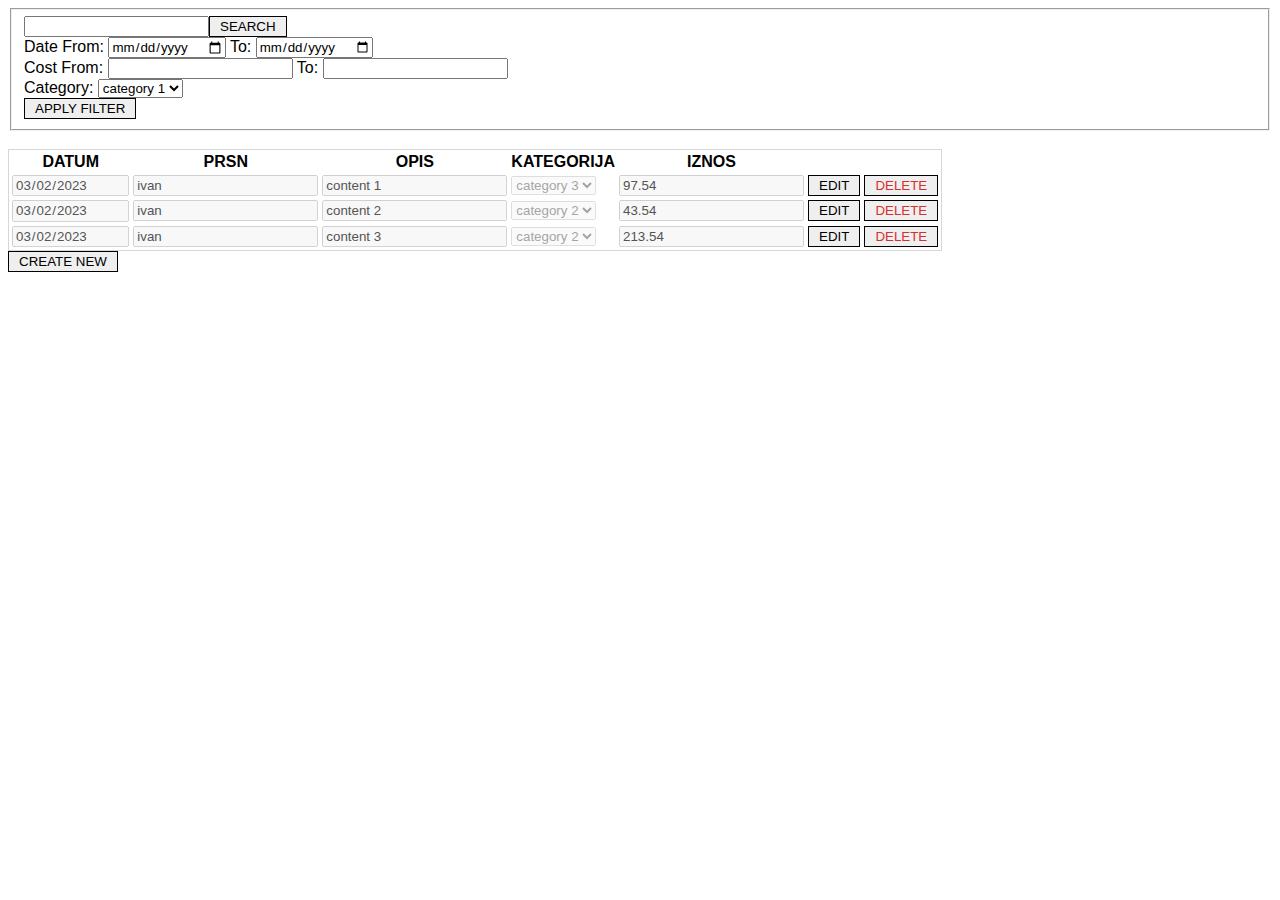
<file: _Frontend/table-input-test.html>
<!DOCTYPE html>
<html lang="en">

<head>
    <meta charset="UTF-8">
    <meta http-equiv="X-UA-Compatible" content="IE=edge">
    <meta name="viewport" content="width=device-width, initial-scale=1.0">
    <link rel="stylesheet" href="style.css">
    <title>Document</title>
</head>

<body>

    <fieldset>
        <!-- <fieldset> -->
        <!-- <legend>search</legend> -->
        <input type="text"><button>SEARCH</button>
        <!-- </fieldset> -->
        <br>
        <!-- <fieldset> -->
        <!-- <legend>Date:</legend> -->
        <label for="DateFrom">Date From:</label>
        <input type="date" id="DateFrom">
        <label for="DateTo">To:</label>
        <input type="date" id="DateTo">
        <!-- </fieldset> -->
        <br>
        <!-- <fieldset> -->
        <!-- <legend>Cost:</legend> -->
        <label for="CostFrom">Cost From:</label>
        <input type="number" id="CostFrom">
        <label for="CostTo">To:</label>
        <input type="number" id="CostTo">
        <!-- </fieldset> -->
        <br>
        <label for="kateg">Category:</label>
        <select name="kateg" id="">
            <option value="">category 1</option>
            <option value="">category 2</option>
            <option value="">category 3</option>
        </select>
        <br>
        <button>APPLY FILTER</button>
    </fieldset>

    <br>
    <table>
        <tr>
            <th>DATUM</th>
            <th>PRSN</th>
            <th>OPIS</th>
            <th>KATEGORIJA</th>
            <th>IZNOS</th>
        </tr>
        <tr>
            <td><input type="date" name="row1" id="input" value="2023-03-02" disabled></td>
            <td><input type="text" name="row1" id="input" value="ivan" disabled></td>
            <td><input type="text" name="row1" id="" value="content 1" disabled></td>
            <td>
                <select name="row1" id="" disabled>
                    <option value="">category 1</option>
                    <option value="">category 2</option>
                    <option value="" selected>category 3</option>
                </select>
            </td>
            <td><input type="number" name="row1" id="" value=97.54 disabled></td>
            <td><button onclick='enableInput("row1")'>EDIT</button></td>
            <td><button style="color: rgb(213, 48, 48);">DELETE</button></td>
        </tr>
        <tr id="row2">
            <td><input type="date" name="row2" id="" value="2023-03-02" disabled></td>
            <td><input type="text" name="row2" id="input" value="ivan" disabled></td>
            <td><input type="text" name="row2" id="" value="content 2" disabled></td>
            <td>
                <select name="row2" id="" disabled>
                    <option value="">category 1</option>
                    <option value="" selected>category 2</option>
                    <option value="">category 3</option>
                </select>
            </td>
            <td><input type="number" name="row2" id="" value=43.54 disabled></td>
            <td><button onclick='enableInput("row2")'>EDIT</button></td>
            <td><button style="color: rgb(213, 48, 48);">DELETE</button></td>
        </tr>
        <tr>
            <td><input type="date" name="row3" id="" value="2023-03-02" disabled></td>
            <td><input type="text" name="row2" id="input" value="ivan" disabled></td>
            <td><input type="text" name="row3" id="" value="content 3" disabled></td>
            <td>
                <select name="row3" id="" disabled>
                    <option value="">category 1</option>
                    <option value="" selected>category 2</option>
                    <option value="">category 3</option>
                </select>
            </td>
            <td><input type="number" name="row3" id="" value=213.54 disabled></td>
            <td><button onclick='enableInput("row3")'>EDIT</button></td>
            <td><button style="color: rgb(213, 48, 48);">DELETE</button></td>
        </tr>
    </table>
    <button>CREATE NEW</button>

    <script type="text/javascript">
        function enableInput(className) {
            console.log(className);
            // document.getElementById("input").disabled = false;
            let get = document.getElementsByName(className)
            get.forEach(item => {
                item.disabled ? item.disabled = false : item.disabled = true;
            });
        }
    </script>
</body>

</html>
</file>
<file: _Frontend/style.css>
* {
    font-family: 'Segoe UI', Tahoma, Geneva, Verdana, sans-serif;
}

table {
    border: rgb(214, 214, 214) 1px solid;
}

button {
    border: solid 1px black;
    padding: 2px 10px;
}

button:hover{
    /* border: solid 1px white; */
    background-color: rgb(255, 254, 247);
    cursor: pointer;
}
</file>
